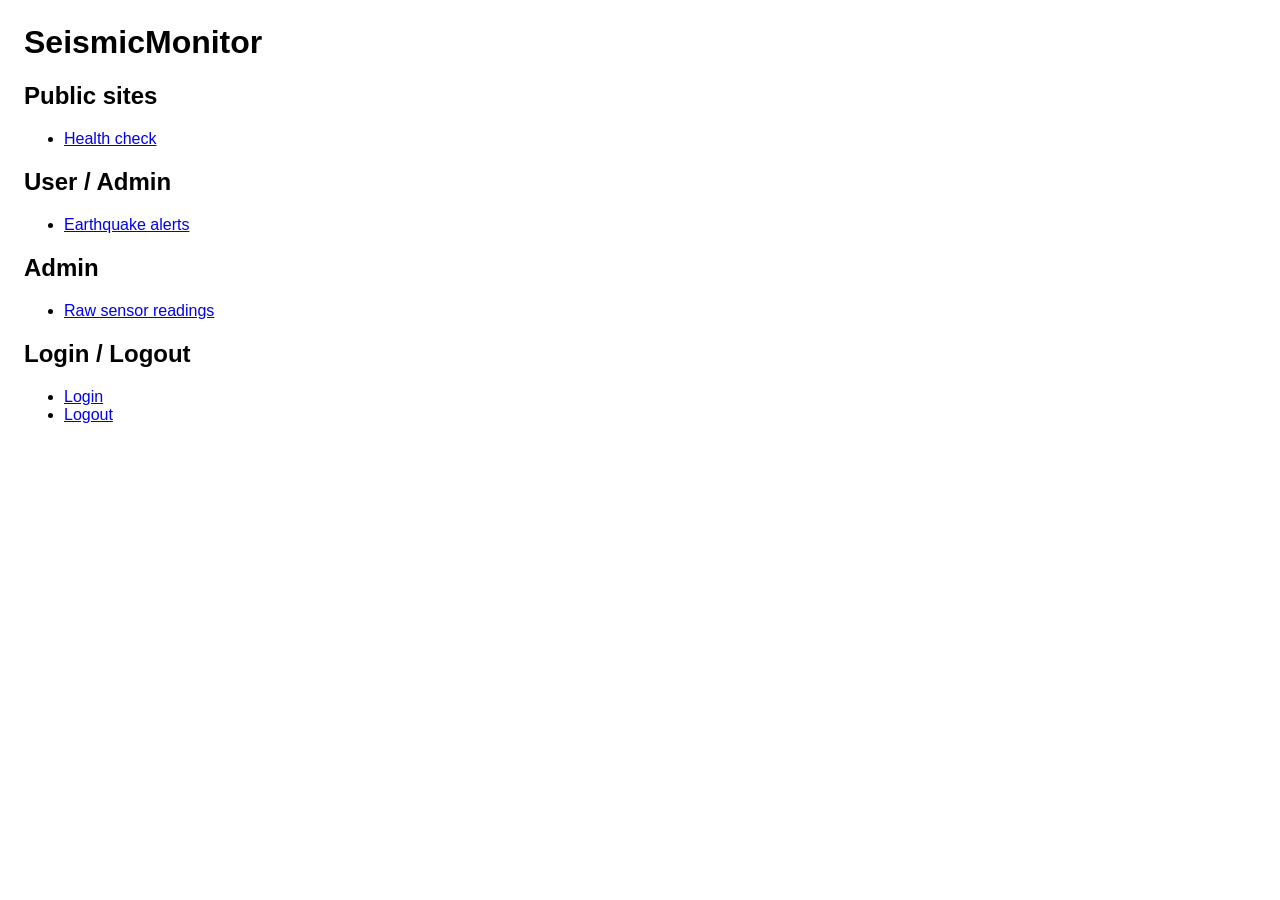
<file: src/main/resources/static/index.html>
<!DOCTYPE html>
<html lang="da">
<head>
    <meta charset="UTF-8">
    <title>SeismicMonitor</title>
    <link rel="stylesheet" href="style.css">
</head>
<body>

<h1>SeismicMonitor</h1>

<h2>Public sites</h2>
<ul>
    <li><a href="/api/health">Health check</a></li>
</ul>

<h2>User / Admin</h2>
<ul>
    <li><a href="/earthquake-alerts.html">Earthquake alerts</a></li>
</ul>

<h2>Admin</h2>
<ul>
    <li><a href="/sensor-data.html">Raw sensor readings</a></li>
</ul>

<h2>Login / Logout</h2>
<ul>
    <li><a href="/login">Login</a></li>
    <li><a href="/logout">Logout</a></li>
</ul>

</body>
</html>
</file>
<file: src/main/resources/static/style.css>
body {
    font-family: Arial, sans-serif;
    margin: 24px;
}

table {
    border-collapse: collapse;
    width: 100%;
    margin-top: 16px;
}

th, td {
    border: 1px solid #cccccc;
    padding: 8px;
    text-align: left;
    vertical-align: top;
}

th {
    background-color: #eeeeee;
}

button {
    margin: 3px;
    padding: 4px 8px;
}

.action-group {
    margin-bottom: 8px;
}
</file>
